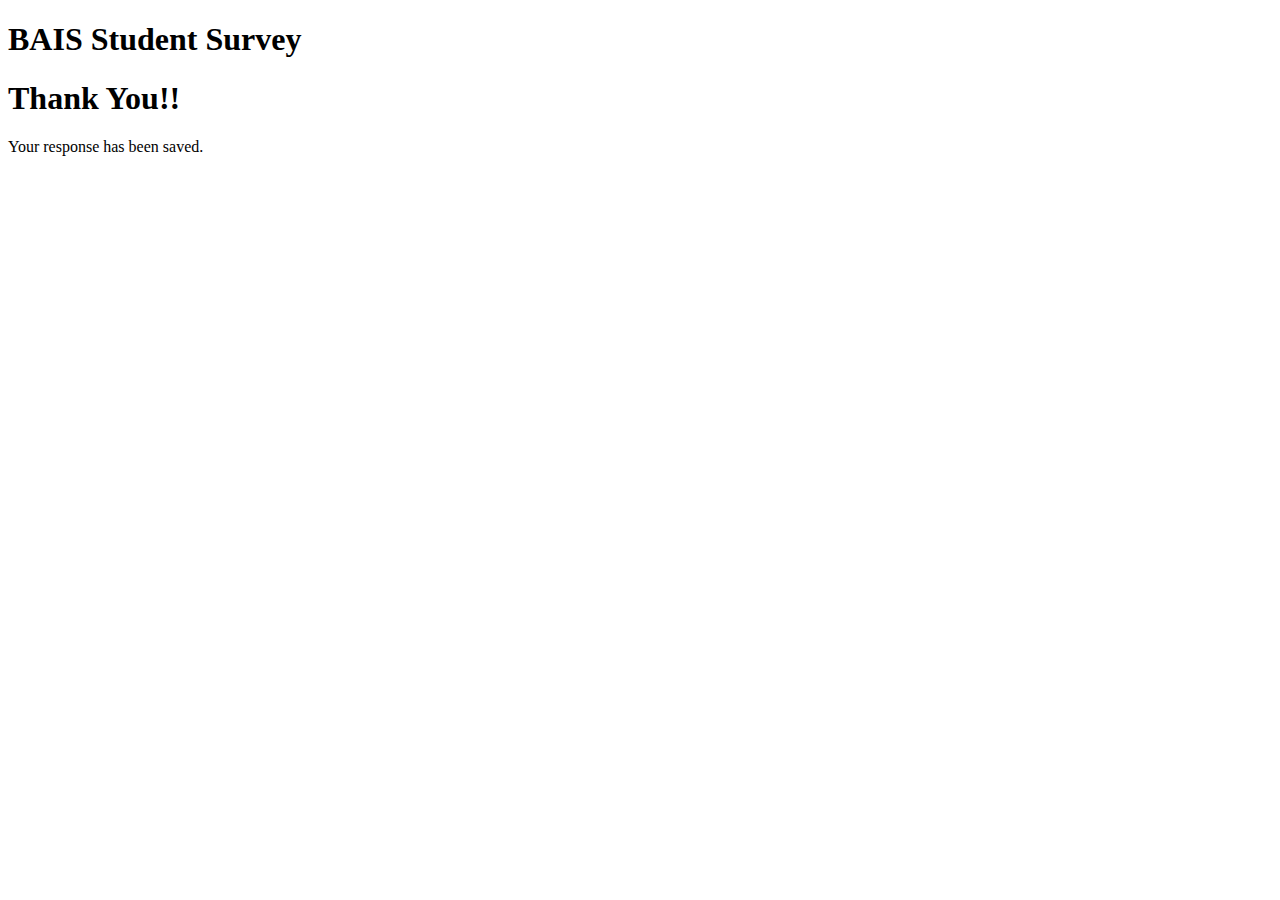
<file: html/index5.html>
<!DOCTYPE html>
<html lang="en">
<head>
    <meta charset="UTF-8">
    <meta name="viewport" content="width=device-width, initial-scale=1.0">
    <title>Document</title>
</head>
<body>
    <main>
    <div id="final_container">
    <h1>BAIS Student Survey</h1>
    <h1>Thank You!!</h1>
    <p>Your response has been saved.</p>
    </div>
</main>
</body>
</html>
</file>
